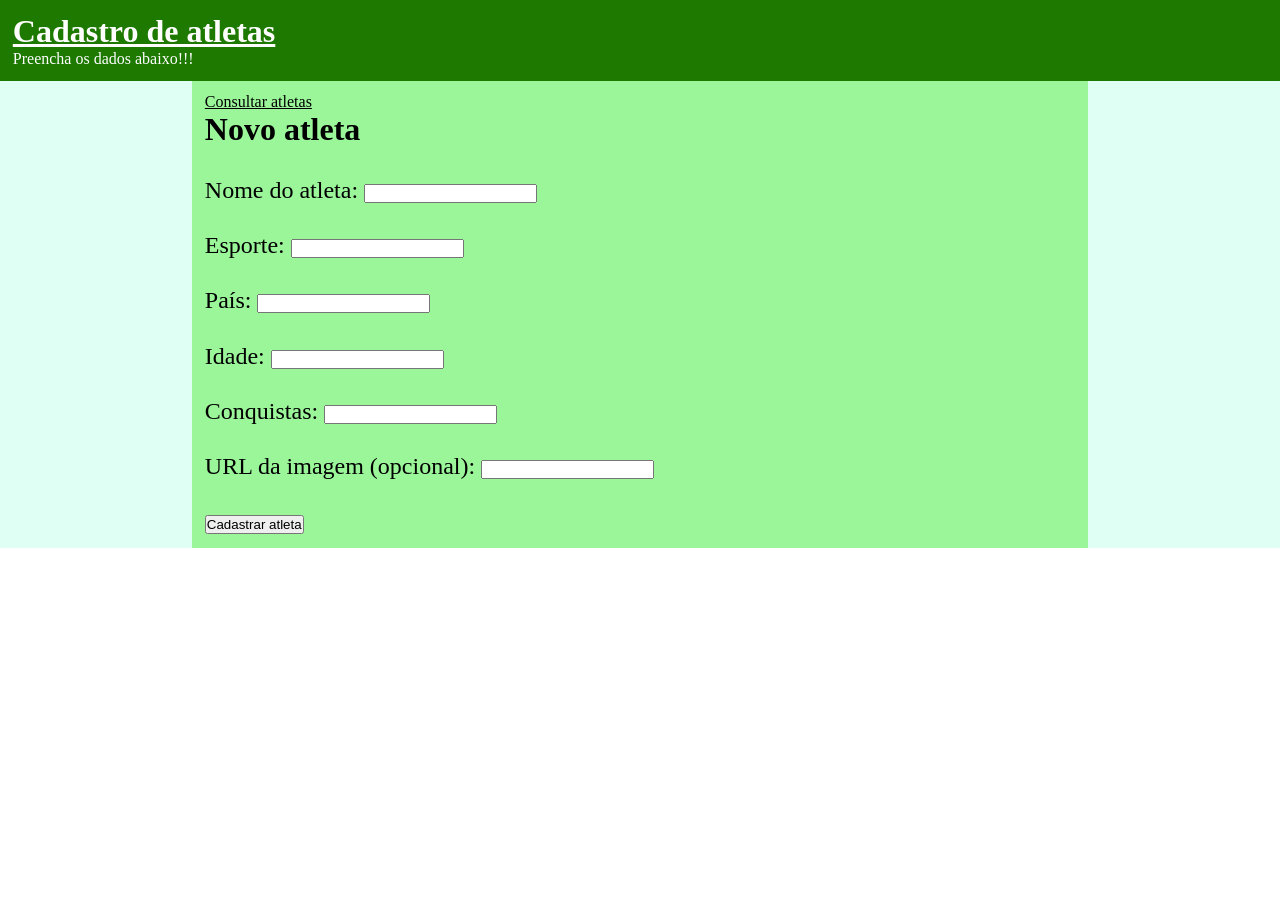
<file: pages/cadastro.html>
<!DOCTYPE html>
<html lang="pt-BR">
  <head>
    <meta charset="UTF-8" />
    <title>Cadastro de atletas</title>
    <link rel="stylesheet" href="../css/formulario.css" />
    <script src="../js/post.js" defer></script>
  </head>
  <body>
    <header>
      <h1><u>Cadastro de atletas</u></h1>
      <p>Preencha os dados abaixo!!!</p>
    </header>
    <main>
      <section id="corpo">
        <p><a href="../index.html">Consultar atletas</a></p>
        <h2>Novo atleta</h2>

        <form id="form-atleta">
          <section class="infos">
          <label for="title">Nome do atleta: </label>
          <input id="title" name="title" type="text" minlength="3" maxlength="120" required />
          </section>  

          <section class="infos">
          <label for="esporte">Esporte: </label>
          <input id="esporte" name="esporte" type="text" required />
          </section>

          <section class="infos">
          <label for="pais">País: </label>
          <input id="pais" name="pais" type="text" required />
          </section>

          <section class="infos">
          <label for="idade">Idade: </label>
          <input id="idade" name="idade" type="text" required />
          </section>
          
          <section class="infos">
          <label for="conquistas">Conquistas: </label>
          <input id="conquistas" name="conquistas" type="text" required />
          </section>

          <section class="infos">
          <label for="imageUrl">URL da imagem (opcional): </label>
          <input id="imageUrl" name="imageUrl" type="url" />
          </section>

          <section class="infos">
          <button type="submit">Cadastrar atleta</button>
          </section>
        </form>

        <p id="resposta"></p>
      </section>
    </main>
  </body>
</html>
</file>
<file: css/formulario.css>
*{
    box-sizing: border-box;
    padding:0;
    margin:0;
}

header{
    background-color: rgb(30, 121, 0);
    color:rgb(255, 255, 255);
    padding:1%;
    }

main{
   background-color: rgb(223, 255, 244)
}

#corpo{
    width: 70%;
    margin-left: 15%;
    padding:1%;
    background-color:rgb(155, 246, 154);
}

#corpo a{
    color:rgb(0, 0, 0);
}

#corpo h2{
    font-size: xx-large;
}

form{
    display:flex;
    gap:100%;
    height:100%;
    flex-wrap:wrap;
}

.infos{
    font-size: x-large;
    margin-top:3.25%;
}
</file>
